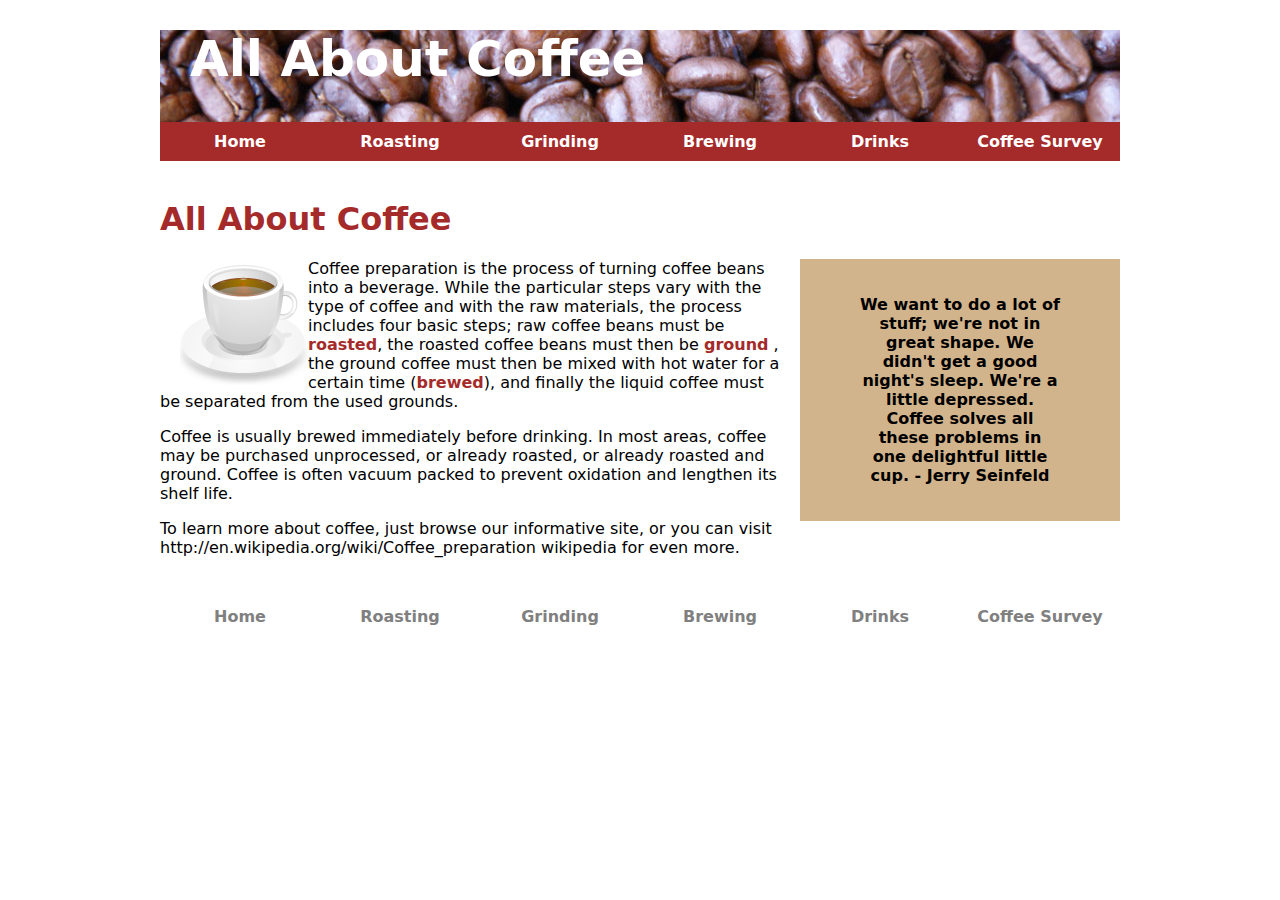
<file: index.html>
<head>

    <link href="style.css" rel="stylesheet" type="text/css">

</head>


<body>
<header>
    <h1> All About Coffee </h1>
    <nav>
        <ul>
            <li>
                <a href="index.html">Home</a>
            </li>
            <li>
                <a href="roasting.html">Roasting</a>
            </li>
            <li>
                <a href="grinding.html">Grinding</a>
            </li>
            <li>
                <a href="brewing.html">Brewing</a>
            </li>
            <li>
                <a href="drinks.html">Drinks</a>
            </li>
            <li>
                <a href="survey.html">Coffee Survey</a>
            </li>
        </ul>
    </nav>
</header>
    <h1> All About Coffee </h1>

    <aside>
    <blockquote>
    We want to do a lot of stuff; we're not in great shape. We didn't get a good night's sleep. We're a little depressed. Coffee solves all these problems in one delightful little cup.
    - Jerry Seinfeld
    </blockquote>
    </aside>

    <section>
        <img class= "photo-left" src = "images/coffee-cup.png"
        alt="coffee-cup">
            <p>
            Coffee preparation is the process of turning coffee beans into a beverage. While the particular steps vary with the type of coffee and with the raw materials, the process includes four basic steps; raw coffee beans must be <a href="roasting.html">roasted</a>, the roasted coffee beans must then be <a href="grinding.html">ground</a> , the ground coffee must then be mixed with hot water for a certain time (<a href="brewing.html">brewed</a>), and finally the liquid coffee must be separated from the used grounds.
            </p>
        
            <p>
            Coffee is usually brewed immediately before drinking. In most areas, coffee may be purchased unprocessed, or already roasted, or already roasted and ground. Coffee is often vacuum packed to prevent oxidation and lengthen its shelf life.
            </p>
        
            <p>
            To learn more about coffee, just browse our informative site, or you can visit 
            http://en.wikipedia.org/wiki/Coffee_preparation wikipedia for even more.    
            </p>

    </section>
<footer>
    <nav>
        <ul>
            <li>
                <a href="index.html">Home</a>
            </li>
            <li>
                <a href="roasting.html">Roasting</a>
            </li>
            <li>
                <a href="grinding.html">Grinding</a>
            </li>
            <li>
                <a href="brewing.html">Brewing</a>
            </li>
            <li>
                <a href="drinks.html">Drinks</a>
            </li>
            <li>
                <a href="survey.html">Coffee Survey</a>
            </li>
        </ul>
    </nav>

</footer>

</body>
</file>
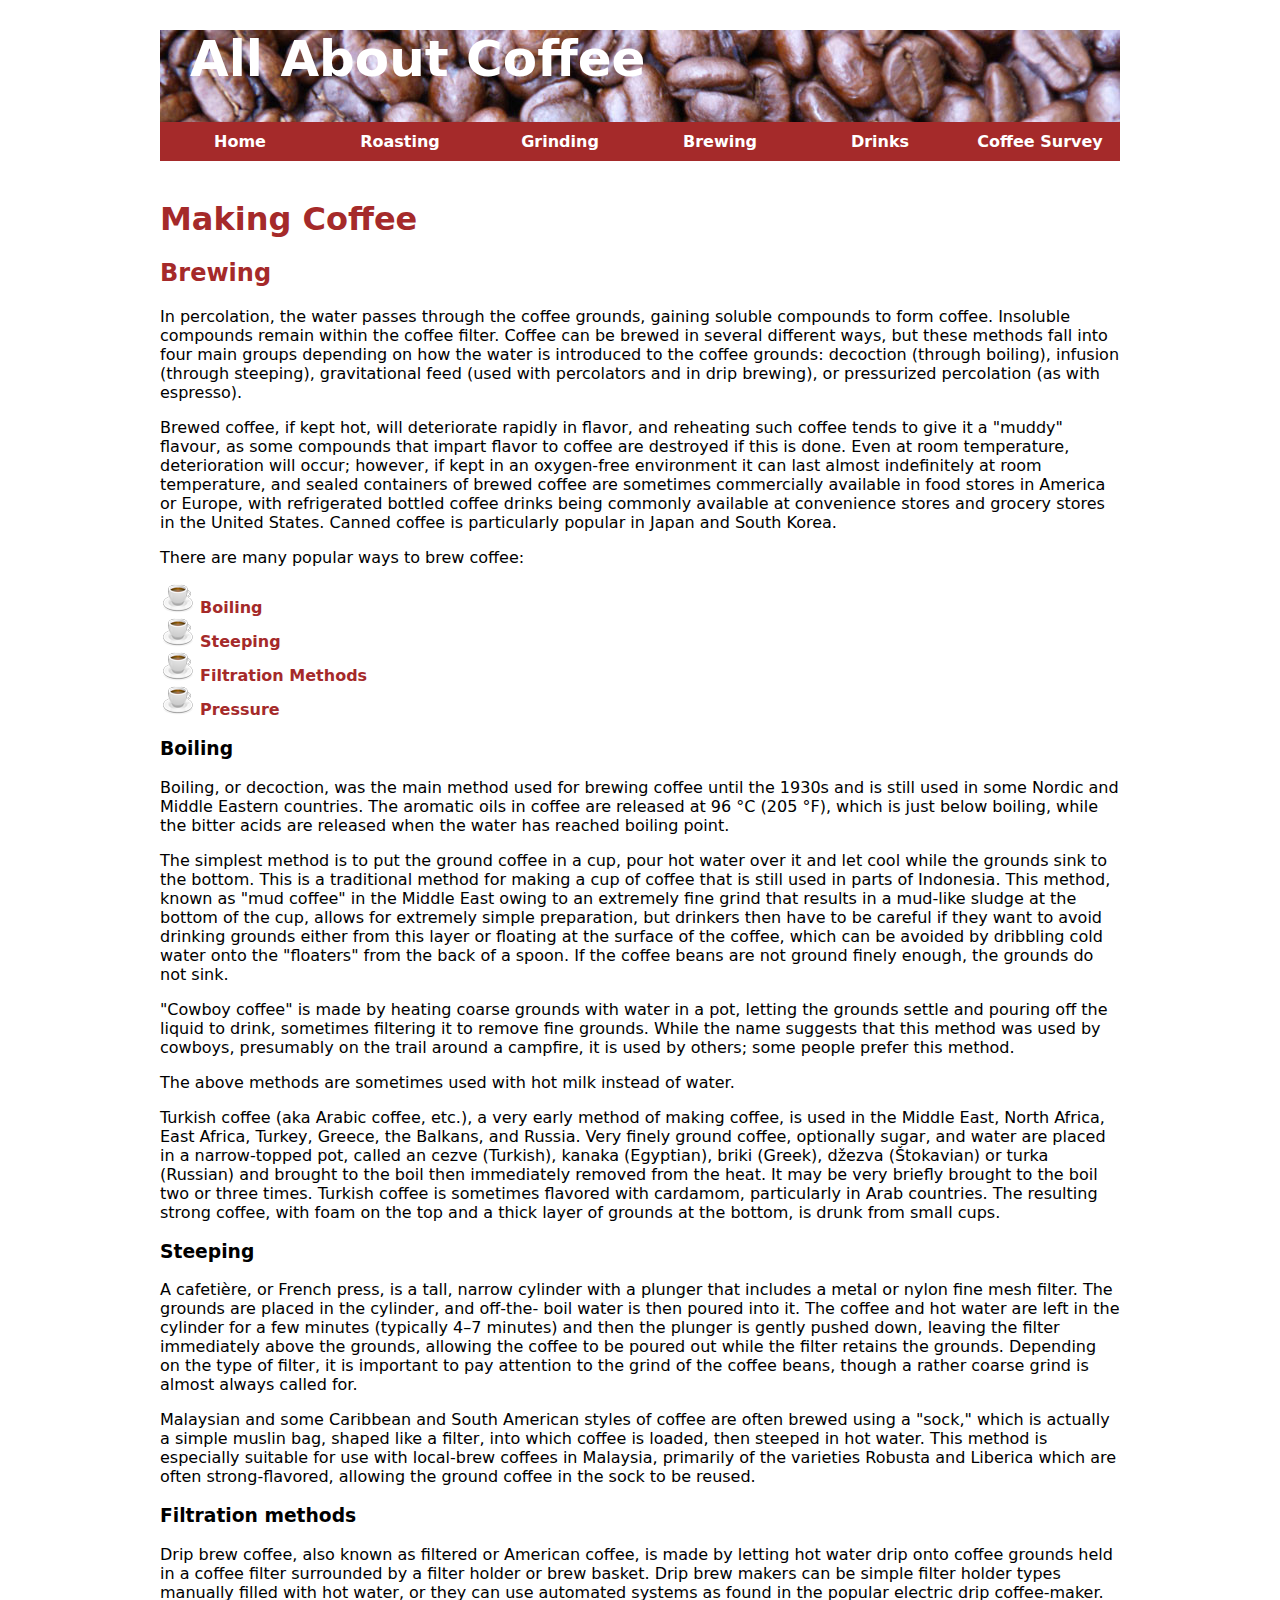
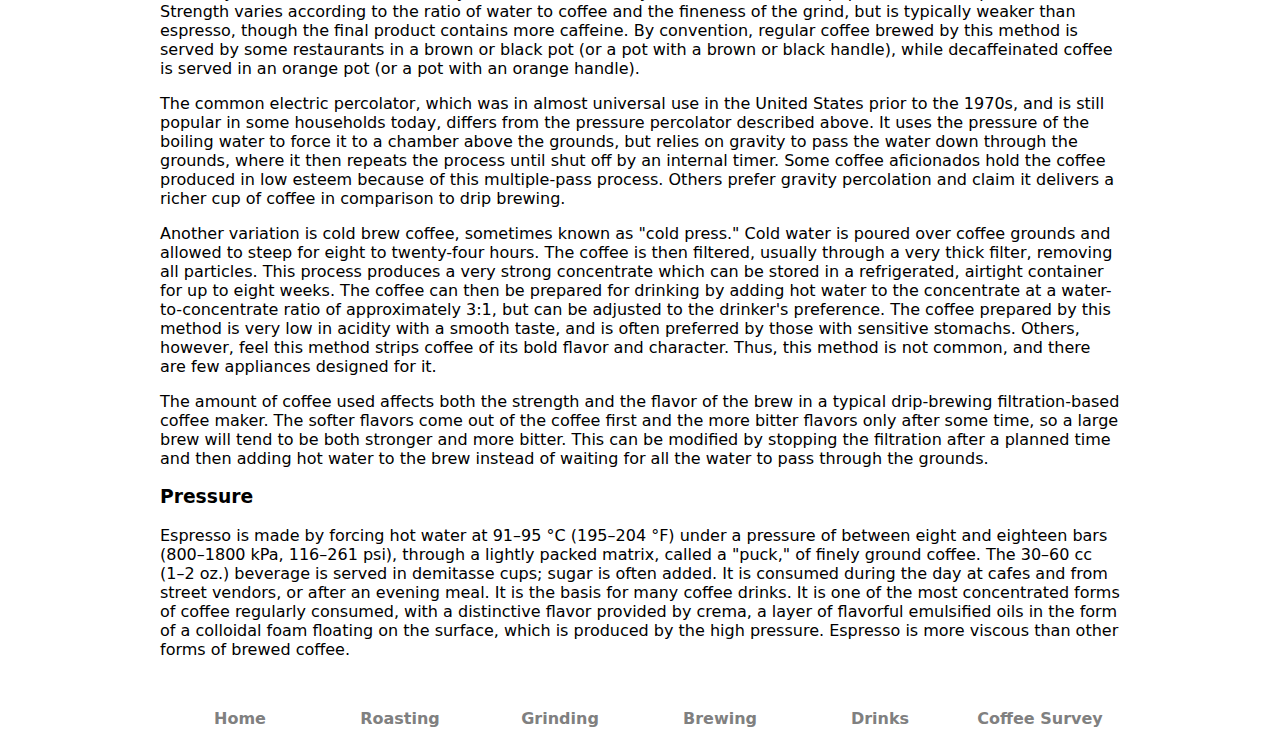
<file: brewing.html>
<!doctype html>
<html>
<head>
<meta charset="utf-8">
<title>Coffee Brewing</title>
<link href="style.css" rel="stylesheet" type="text/css">
</head>

<body>
    <header>
        <h1> All About Coffee </h1>
        <nav>
            <ul>
                <li>
                    <a href="index.html">Home</a>
                </li>
                <li>
                    <a href="roasting.html">Roasting</a>
                </li>
                <li>
                    <a href="grinding.html">Grinding</a>
                </li>
                <li>
                    <a href="brewing.html">Brewing</a>
                </li>
                <li>
                    <a href="drinks.html">Drinks</a>
                </li>
                <li>
                    <a href="survey.html">Coffee Survey</a>
                </li>
            </ul>
        </nav>
    </header>
    <h1>
        Making Coffee
    </h1>

    <h2> 
        Brewing
    </h2>


<p>
    In percolation, the water passes through the coffee grounds, gaining soluble compounds to form coffee. Insoluble compounds remain within the coffee filter.
    Coffee can be brewed in several different ways, but these methods fall into four main groups depending on how the water is introduced to the coffee grounds: decoction (through boiling), infusion (through steeping), gravitational feed (used with percolators and in drip brewing), or pressurized percolation (as with espresso).
</p>

<p>
    Brewed coffee, if kept hot, will deteriorate rapidly in flavor, and reheating such coffee tends to give it a "muddy" flavour, as some compounds that impart flavor to coffee are destroyed if this is done. Even at room temperature, deterioration will occur; however, if kept in an oxygen-free environment it can last almost indefinitely at room temperature, and sealed containers of brewed coffee are sometimes commercially available in food stores in America or Europe, with refrigerated bottled coffee drinks being commonly available at convenience stores and grocery stores in the United States. Canned coffee is particularly popular in Japan and South Korea.
</p>

<p> There are many popular ways to brew coffee: </p>
<ul>
<li>
    <a href="#boiling">Boiling</a>
</li>

<li>
    <a href="#steeping">Steeping</a>
</li>

<li>   
    <a href="#filtration">Filtration Methods</a>
</li>

<li>
    <a href="#pressure">Pressure</a>
</li>
</ul>




<section>
    <h3 id="boiling">
        Boiling
    </h3>

    <p>
        Boiling, or decoction, was the main method used for brewing coffee until the 1930s and is still used in some Nordic and Middle Eastern countries. The aromatic oils in coffee are released at 96 °C (205 °F), which is just below boiling, while the bitter acids are released when the water has reached boiling point.
    </p>
    
    <p>
        The simplest method is to put the ground coffee in a cup, pour hot water over it and let cool while the grounds sink to the bottom. This is a traditional method for making a cup of coffee that is still used in parts of Indonesia. This method, known as "mud coffee" in the Middle East owing to an extremely fine grind that results in a mud-like sludge at the bottom of the cup, allows for extremely simple preparation, but drinkers then have to be careful if they want to avoid drinking grounds either from this layer or floating at the surface of the coffee, which can be avoided by dribbling cold water onto the "floaters" from the back of a spoon. If the coffee beans are not ground finely enough, the grounds do not sink.
    </p>
    
    <p>
        "Cowboy coffee" is made by heating coarse grounds with water in a pot, letting the grounds settle and pouring off the liquid to drink, sometimes filtering it to remove fine grounds. While the name suggests that this method was used by cowboys, presumably on the trail around a campfire, it is used by others; some people prefer this method.
     </p>
   
    <p>
        The above methods are sometimes used with hot milk instead of water.
    
    </p>
    
    <p>
        Turkish coffee (aka Arabic coffee, etc.), a very early method of making coffee, is used in the Middle East, North Africa, East Africa, Turkey, Greece, the Balkans, and Russia. Very finely ground coffee, optionally sugar, and water are placed in a narrow-topped pot, called an cezve (Turkish), kanaka (Egyptian), briki (Greek), džezva (Štokavian) or turka (Russian) and brought to the boil then immediately removed from the heat. It may be very briefly brought to the boil two or three times. Turkish coffee is sometimes flavored with cardamom, particularly in Arab countries. The resulting strong coffee, with foam on the top and a thick layer of grounds at the bottom, is drunk from small cups.
    
    </p>
</section>




<section>

    <h3 id="steeping">
        Steeping
    </h3>
    
    <p>
        A cafetière, or French press, is a tall, narrow cylinder with a plunger that includes a metal or nylon fine mesh filter. The grounds are placed in the cylinder, and off-the- boil water is then poured into it. The coffee and hot water are left in the cylinder for a few minutes (typically 4–7 minutes) and then the plunger is gently pushed down, leaving the filter immediately above the grounds, allowing the coffee to be poured out while the filter retains the grounds. Depending on the type of filter, it is important to pay attention to the grind of the coffee beans, though a rather coarse grind is almost always called for.
    </p>
    
    
    <p>
        Malaysian and some Caribbean and South American styles of coffee are often brewed using a "sock," which is actually a simple muslin bag, shaped like a filter, into which coffee is loaded, then steeped in hot water. This method is especially suitable for use with local-brew coffees in Malaysia, primarily of the varieties Robusta and Liberica which are often strong-flavored, allowing the ground coffee in the sock to be reused.
    
    
    </p>

</section>



<section>
    <h3 id="filtration">
        Filtration methods
    </h3>

    <p>
        Drip brew coffee, also known as filtered or American coffee, is made by letting hot water drip onto coffee grounds held in a coffee filter surrounded by a filter holder or brew basket. Drip brew makers can be simple filter holder types manually filled with hot water, or they can use automated systems as found in the popular electric drip coffee-maker. Strength varies according to the ratio of water to coffee and the fineness of the grind, but is typically weaker than espresso, though the final product contains more caffeine. By convention, regular coffee brewed by this method is served by some restaurants in a brown or black pot (or a pot with a brown or black handle), while decaffeinated coffee is served in an orange pot (or a pot with an orange handle).
    </p>
    
    <p>
        The common electric percolator, which was in almost universal use in the United States prior to the 1970s, and is still popular in some households today, differs from the pressure percolator described above. It uses the pressure of the boiling water to force it to a chamber above the grounds, but relies on gravity to pass the water down through the grounds, where it then repeats the process until shut off by an internal timer. Some coffee aficionados hold the coffee produced in low esteem because of this multiple-pass process. Others prefer gravity percolation and claim it delivers a richer cup of coffee in comparison to drip brewing.
    </p>
    
    <p>
        Another variation is cold brew coffee, sometimes known as "cold press." Cold water is poured over coffee grounds and allowed to steep for eight to twenty-four hours. The coffee is then filtered, usually through a very thick filter, removing all particles. This process produces a very strong concentrate which can be stored in a refrigerated, airtight container for up to eight weeks. The coffee can then be prepared for drinking by adding hot water to the concentrate at a water-to-concentrate ratio of approximately 3:1, but can be adjusted to the drinker's preference. The coffee prepared by this method is very low in acidity with a smooth taste, and is often preferred by those with sensitive stomachs. Others, however, feel this method strips coffee of its bold flavor and character. Thus, this method is not common, and there are few appliances designed for it.
    </p>
    
    <p>
        The amount of coffee used affects both the strength and the flavor of the brew in a typical drip-brewing filtration-based coffee maker. The softer flavors come out of the coffee first and the more bitter flavors only after some time, so a large brew will tend to be both stronger and more bitter. This can be modified by stopping the filtration after a planned time and then adding hot water to the brew instead of waiting for all the water to pass through the grounds.
    </p>

</section>

<section>
<h3 id="pressure">
    Pressure
</h3>
<p>
    Espresso is made by forcing hot water at 91–95 °C (195–204 °F) under a pressure of between eight and eighteen bars (800–1800 kPa, 116–261 psi), through a lightly packed matrix, called a "puck," of finely ground coffee. The 30–60 cc (1–2 oz.) beverage is served in demitasse cups; sugar is often added. It is consumed during the day at cafes and from street vendors, or after an evening meal. It is the basis for many coffee drinks. It is one of the most concentrated forms of coffee regularly consumed, with a distinctive flavor provided by crema, a layer of flavorful emulsified oils in the form of a colloidal foam floating on the surface, which is produced by the high pressure. Espresso is more viscous than other forms of brewed coffee.
</p>
</section>


<footer>
    <nav>
        <ul>
            <li>
                <a href="index.html">Home</a>
            </li>
            <li>
                <a href="roasting.html">Roasting</a>
            </li>
            <li>
                <a href="grinding.html">Grinding</a>
            </li>
            <li>
                <a href="brewing.html">Brewing</a>
            </li>
            <li>
                <a href="drinks.html">Drinks</a>
            </li>
            <li>
                <a href="survey.html">Coffee Survey</a>
            </li>
        </ul>
    </nav>

</footer>

</body>
</html>
</file>
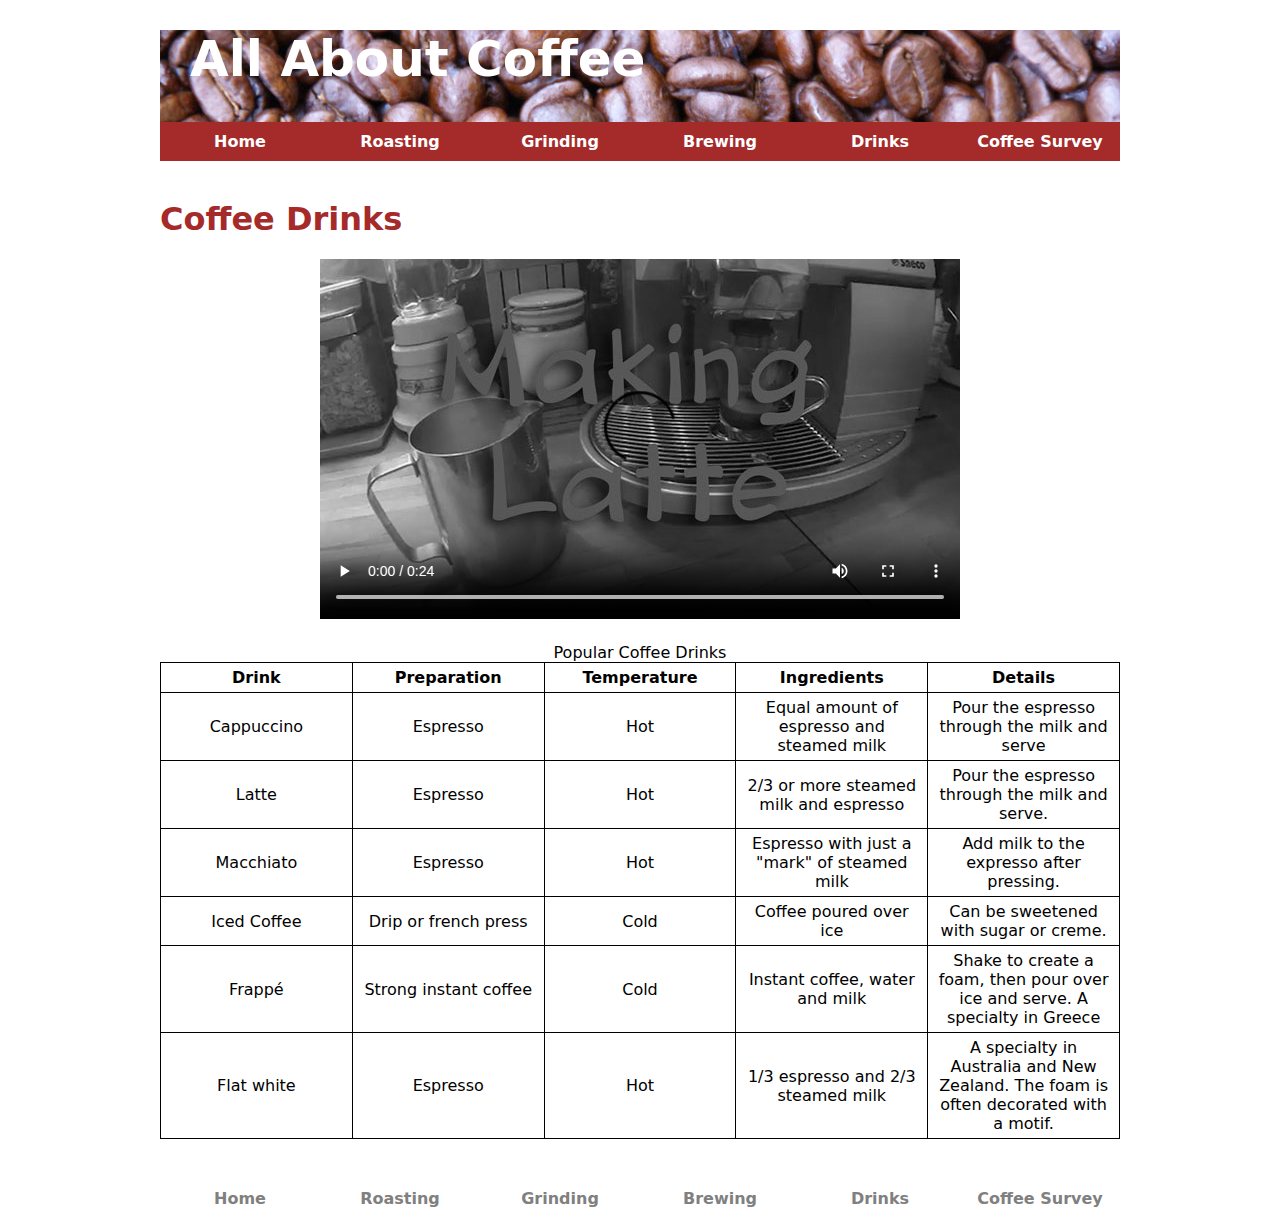
<file: drinks.html>
<!doctype html>
<html>
<head>
<meta charset="utf-8">
<title>Coffee Drinks</title>
<link href="style.css" rel="stylesheet" type="text/css">

</head>

<body>
    <header>
        <h1> All About Coffee </h1>
        <nav>
            <ul>
                <li>
                    <a href="index.html">Home</a>
                </li>
                <li>
                    <a href="roasting.html">Roasting</a>
                </li>
                <li>
                    <a href="grinding.html">Grinding</a>
                </li>
                <li>
                    <a href="brewing.html">Brewing</a>
                </li>
                <li>
                    <a href="drinks.html">Drinks</a>
                </li>
                <li>
                    <a href="survey.html">Coffee Survey</a>
                </li>
            </ul>
        </nav>
    </header>

    <h1> Coffee Drinks </h1>
    <video src="media/latte-pour.mp4" controls
    poster="media/latte-poster.JPG">

    </video>
    <table>
        <caption> Popular Coffee Drinks </caption>
        <tr> 
            <th> Drink </th>
            <th> Preparation </th>
            <th> Temperature</th>
            <th> Ingredients</th>
            <th> Details</th>
        </tr>

        <tr>
            <td>Cappuccino</td>
            <td>Espresso</td>
            <td>Hot</td>
            <td>Equal amount of espresso and steamed milk</td>
            <td>Pour the espresso through the milk and serve</td>
        </tr>


        <tr>
            <td>Latte</td>
            <td>Espresso</td>
            <td>Hot</td>
            <td>2/3 or more steamed milk and espresso</td>
            <td>Pour the espresso through the milk and serve.</td>            
        </tr>

        <tr>
            
        <td>Macchiato</td>
        <td>Espresso</td>
        <td>Hot</td>
        <td>Espresso with just a "mark" of steamed milk</td>
        <td>Add milk to the expresso after pressing.</td>

        </tr>


        <td>Iced Coffee</td>
        <td>Drip or french press</td>
        <td>Cold</td>
        <td>Coffee poured over ice</td>
        <td>Can be sweetened with sugar or creme.</td>
        

        <tr>

            <td>Frappé</td>
            <td>Strong instant coffee</td>
            <td>Cold</td>
            <td>Instant coffee, water and milk </td>
            <td>Shake to create a foam, then pour over ice and serve. A specialty in Greece</td>
            
        </tr>

        <tr>
            <td>Flat white</td>
            <td>Espresso</td>
            <td>Hot</td>
            <td>1/3 espresso and 2/3 steamed milk</td>
            <td>A specialty in Australia and New Zealand. The foam is often decorated with a motif.</td>
        </tr>
    </table>

<footer>
    <nav>
        <ul>
            <li>
                <a href="index.html">Home</a>
            </li>
            <li>
                <a href="roasting.html">Roasting</a>
            </li>
            <li>
                <a href="grinding.html">Grinding</a>
            </li>
            <li>
                <a href="brewing.html">Brewing</a>
            </li>
            <li>
                <a href="drinks.html">Drinks</a>
            </li>
            <li>
                <a href="survey.html">Coffee Survey</a>
            </li>
        </ul>
    </nav>

</footer>
</body>
</html>
</file>
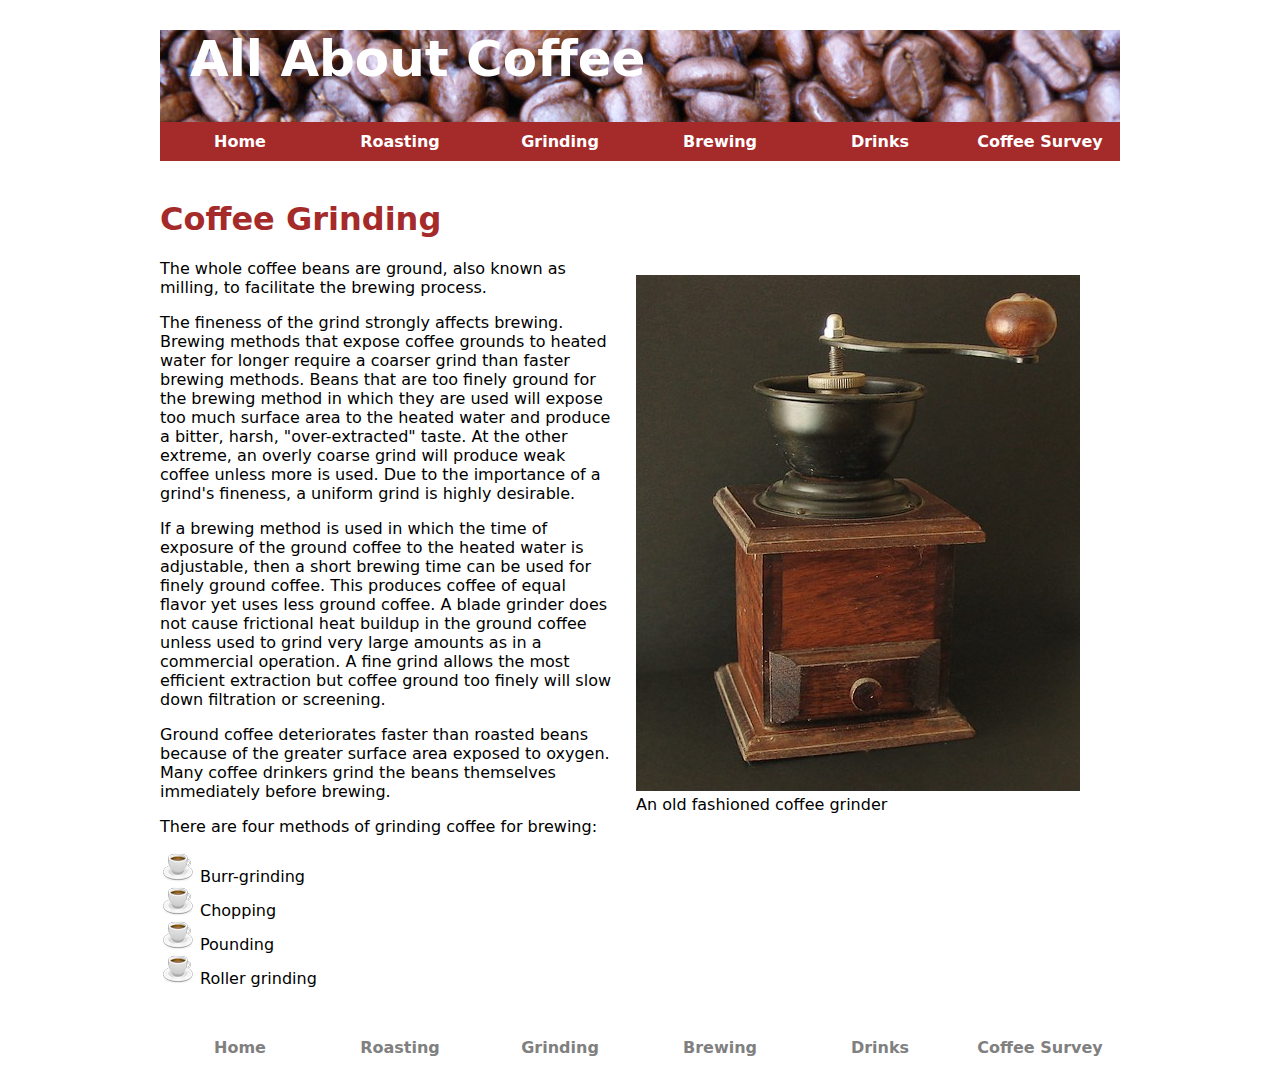
<file: grinding.html>
<!doctype html>
<html>
<head>
<meta charset="utf-8">
<title>Coffee Grinding</title>
<link href="style.css" rel="stylesheet" type="text/css">

</head>

<body>
    <header>
        <h1> All About Coffee </h1>
        <nav>
            <ul>
                <li>
                    <a href="index.html">Home</a>
                </li>
                <li>
                    <a href="roasting.html">Roasting</a>
                </li>
                <li>
                    <a href="grinding.html">Grinding</a>
                </li>
                <li>
                    <a href="brewing.html">Brewing</a>
                </li>
                <li>
                    <a href="drinks.html">Drinks</a>
                </li>
                <li>
                    <a href="survey.html">Coffee Survey</a>
                </li>
            </ul>
        </nav>
    </header>
<h1> Coffee Grinding </h1>
<figure class="photo-right">
<img src="images/coffee-grinder.jpg"
width="444" height="516">
<figcaption> An old fashioned coffee grinder</figcaption>
</figure>
<p>

    The whole coffee beans are ground, also known as milling, to facilitate the brewing process.

</p>

<p>
    
The fineness of the grind strongly affects brewing. Brewing methods that expose coffee grounds to heated water for longer require a coarser grind than faster brewing methods. Beans that are too finely ground for the brewing method in which they are used will expose too much surface area to the heated water and produce a bitter, harsh, "over-extracted" taste. At the other extreme, an overly coarse grind will produce weak coffee unless more is used. Due to the importance of a grind's fineness, a uniform grind is highly desirable.

</p>

<p>

    If a brewing method is used in which the time of exposure of the ground coffee to the heated water is adjustable, then a short brewing time can be used for finely ground coffee. This produces coffee of equal flavor yet uses less ground coffee. A blade grinder does not cause frictional heat buildup in the ground coffee unless used to grind very large amounts as in a commercial operation. A fine grind allows the most efficient extraction but coffee ground too finely will slow down filtration or screening.

</p>

<p>
    
Ground coffee deteriorates faster than roasted beans because of the greater surface area exposed to oxygen. Many coffee drinkers grind the beans themselves immediately before brewing.

</p>

<p>
    There are four methods of grinding coffee for brewing: 

</p>

<ul>
    <li> Burr-grinding </li>
    <li> Chopping </li>
    <li> Pounding</li>
    <li> Roller grinding</li>
</ul>





<footer>
    <nav>
        <ul>
            <li>
                <a href="index.html">Home</a>
            </li>
            <li>
                <a href="roasting.html">Roasting</a>
            </li>
            <li>
                <a href="grinding.html">Grinding</a>
            </li>
            <li>
                <a href="brewing.html">Brewing</a>
            </li>
            <li>
                <a href="drinks.html">Drinks</a>
            </li>
            <li>
                <a href="survey.html">Coffee Survey</a>
            </li>
        </ul>
    </nav>

</footer>
</body>
</html>
</file>
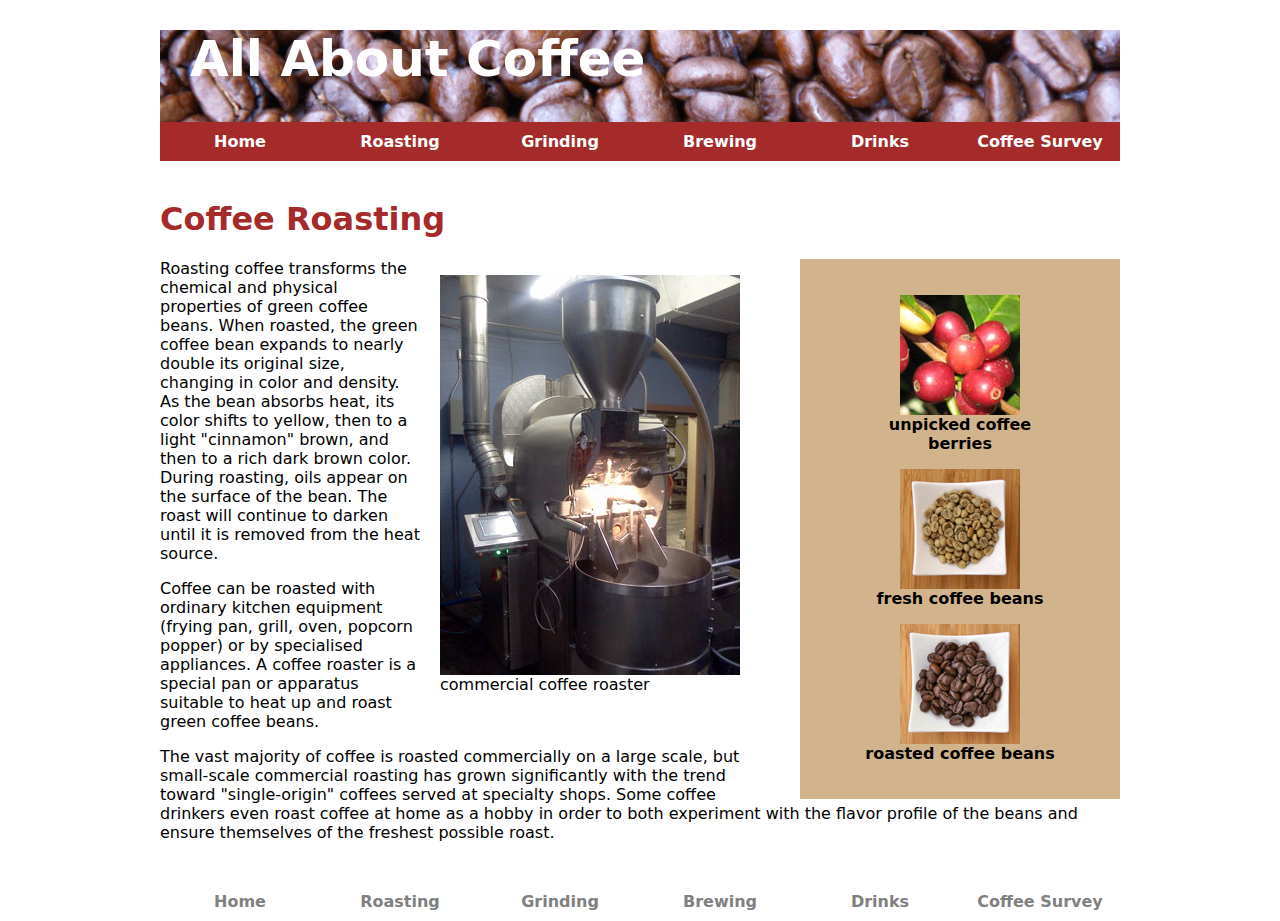
<file: roasting.html>
<head>

    <title>Coffee Roasting</title>
    <link href="style.css" rel="stylesheet" type="text/css">

</head>

<body>
    <header>
        <h1> All About Coffee </h1>
        <nav>
            <ul>
                <li>
                    <a href="index.html">Home</a>
                </li>
                <li>
                    <a href="roasting.html">Roasting</a>
                </li>
                <li>
                    <a href="grinding.html">Grinding</a>
                </li>
                <li>
                    <a href="brewing.html">Brewing</a>
                </li>
                <li>
                    <a href="drinks.html">Drinks</a>
                </li>
                <li>
                    <a href="survey.html">Coffee Survey</a>
                </li>
            </ul>
        </nav>
    </header>
    <h1>
        Coffee Roasting
    </h1>
<aside>
    <figure>
        <img alt="unpicked coffee beans", 
        src="images/coffee-berries.jpg">
        <figcaption>
            unpicked coffee berries
        </figcaption>
    </figure>

    <figure>
        <img alt="fresh coffee beans", src="images/fresh-beans.jpg"
        >
        <figcaption>
            fresh coffee beans
        </figcaption>
    </figure>

    <figure>
        <img alt="roasted coffee beans", src="images/roasted-beans.jpg"
        >
        <figcaption>

            roasted coffee beans
        </figcaption>
    </figure>
</aside>

<section>

    <figure class="photo-right">
        <img alt="commercial coffee roaster", src="images/commercial-roaster.jpg"
        >
        <figcaption>
            commercial coffee roaster
        </figcaption>
    </figure>

</section>

<p>
    Roasting coffee transforms the chemical and physical properties of green coffee beans. When roasted, the green coffee bean expands to nearly double its original size, changing in color and density. As the bean absorbs heat, its color shifts to yellow, then to a light "cinnamon" brown, and then to a rich dark brown color. During roasting, oils appear on the surface of the bean. The roast will continue to darken until it is removed from the heat source.

</p>

<p>
    
Coffee can be roasted with ordinary kitchen equipment (frying pan, grill, oven, popcorn popper) or by specialised appliances. A coffee roaster is a special pan or apparatus suitable to heat up and roast green coffee beans.

</p>

<p>
    The vast majority of coffee is roasted commercially on a large scale, but small-scale commercial roasting has grown significantly with the trend toward "single-origin" coffees served at specialty shops. Some coffee drinkers even roast coffee at home as a hobby in order to both experiment with the flavor profile of the beans and ensure themselves of the freshest possible roast.

</p>
<footer>
    <nav>
        <ul>
            <li>
                <a href="index.html">Home</a>
            </li>
            <li>
                <a href="roasting.html">Roasting</a>
            </li>
            <li>
                <a href="grinding.html">Grinding</a>
            </li>
            <li>
                <a href="brewing.html">Brewing</a>
            </li>
            <li>
                <a href="drinks.html">Drinks</a>
            </li>
            <li>
                <a href="survey.html">Coffee Survey</a>
            </li>
        </ul>
    </nav>

</footer>
</body>
</file>
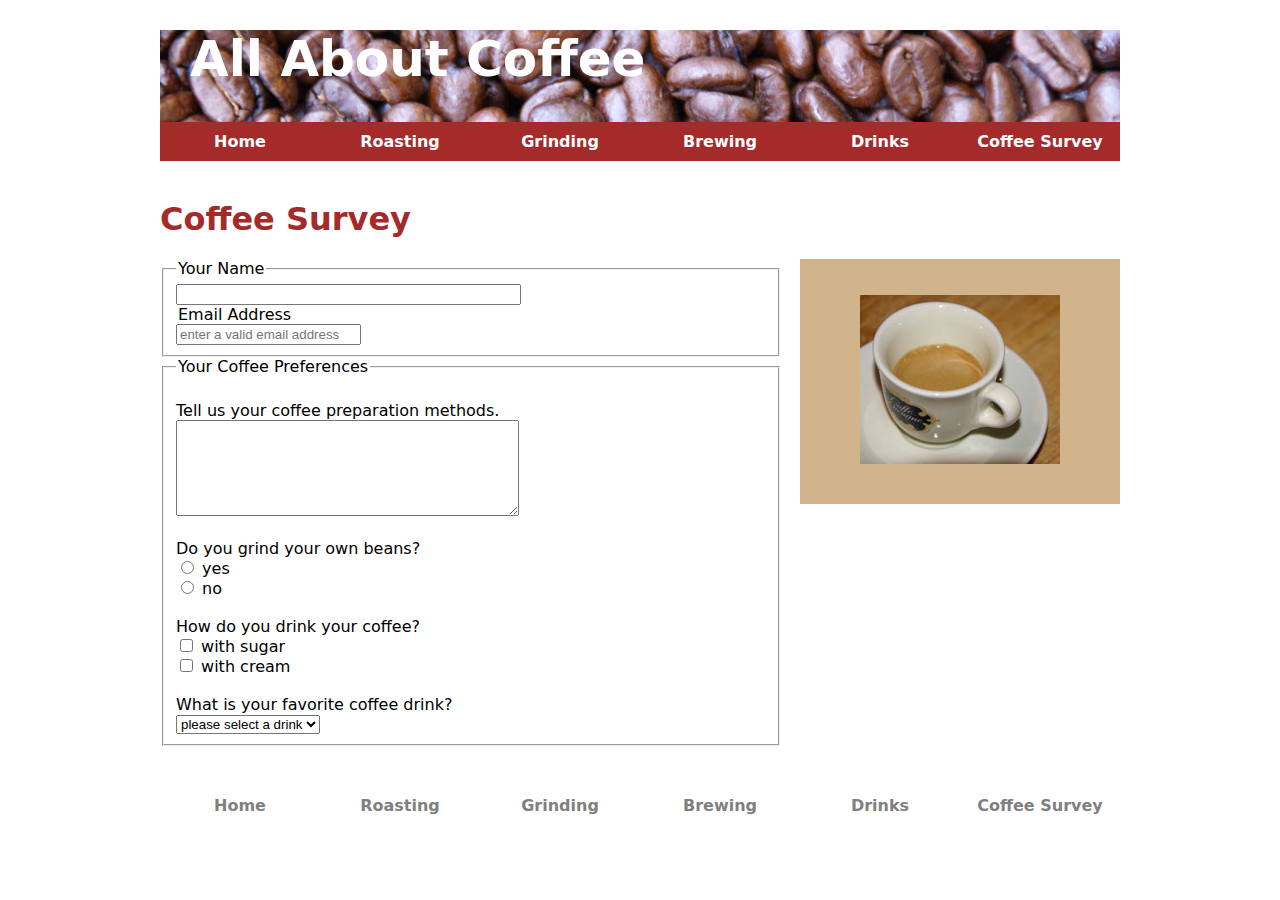
<file: survey.html>
<!doctype html>
<html>
<head>
<meta charset="utf-8">
<title>Coffee Survey</title>
<link href="style.css" rel="stylesheet" type="text/css">

</head>

<body>
    <header>
        <h1> All About Coffee </h1>
        <nav>
            <ul>
                <li>
                    <a href="index.html">Home</a>
                </li>
                <li>
                    <a href="roasting.html">Roasting</a>
                </li>
                <li>
                    <a href="grinding.html">Grinding</a>
                </li>
                <li>
                    <a href="brewing.html">Brewing</a>
                </li>
                <li>
                    <a href="drinks.html">Drinks</a>
                </li>
                <li>
                    <a href="survey.html">Coffee Survey</a>
                </li>
            </ul>
        </nav>
    </header>
<h1>Coffee Survey</h1>

<aside>
<figure>
    <img src="images/espresso.jpg"
    alt="a cup of espresso">
</figure>



</aside>


<form action="coffee-survey.php" method="post">

<fieldset>
    <legend>Your Name</legend> 
    <input type="text" name="name" required size="40">
    <br>
    <legend>Email Address</legend> 
    <input type="email" name="email" required
    placeholder="enter a valid email address">
    <br>
</fieldset>
<fieldset>
<legend> Your Coffee Preferences </legend> <br>
Tell us your coffee preparation methods. <br>
<textarea name="preparation" cols="40" rows="6"></textarea> <br>
<br>
Do you grind your own beans?<br>
<input type="radio" name="grind" value="yes"> yes <br>
<input type="radio" name="grind" value="no"> no <br>
<br>
How do you drink your coffee?<br>
<input type="checkbox" name="drink" value="sugar"> with sugar <br>
<input type="checkbox" name="drink" value="cream"> with cream <br>
<br>

What is your favorite coffee drink? <br>
<select name="favorite">
    <option value=""> please select a drink </option>
    <option value="drip"> drip coffee </option>
    <option value="french"> french press </option>
    <option value="espresso"> espresso </option>
    <option value="latte"> latte </option>
    <option value="flavored"> flavored </option>
</select>



</fieldset>
</form>
<footer>
    <nav>
        <ul>
            <li>
                <a href="index.html">Home</a>
            </li>
            <li>
                <a href="roasting.html">Roasting</a>
            </li>
            <li>
                <a href="grinding.html">Grinding</a>
            </li>
            <li>
                <a href="brewing.html">Brewing</a>
            </li>
            <li>
                <a href="drinks.html">Drinks</a>
            </li>
            <li>
                <a href="survey.html">Coffee Survey</a>
            </li>
        </ul>
    </nav>
</footer>
</body>
</html>
</file>
<file: style.css>
h1, h2{
    color: brown;
}
ul{
    list-style-image: url(images/tiny-coffee-cup.gif);
}
body{
    font-family: system-ui, -apple-system, BlinkMacSystemFont, 'Segoe UI', Roboto, Oxygen, Ubuntu, Cantarell, 'Open Sans', 'Helvetica Neue', sans-serif;
    margin: 0 auto;
    width: 960px;
}
a:link, a:visited{
    text-decoration: none;
    color: brown;
    font-weight: bold;
}
a:hover{
    color: black;
}
nav ul{
    list-style-type: none;
    padding: 0%;
}
nav li{
    display: inline;
    float: left;
}
nav a:link, nav a:visited{
    background-color: brown;
    color: white;
    display: block;
    width: 160px;
    text-align: center;
    padding: 10px 0;
}
nav a:hover{
    background-color: black;
}
aside{
    width: 280px;
    float: right;
    background-color: tan;
    text-align: center;
    font-weight: bold;
    padding: 20px;
    margin-left: 20px;
}
.photo-left{
    float: left;
    margin-left: 20px;
}
.photo-right{
    float: right;
    margin-left: 20px;
}
header{
    background-image: url(images/coffee-beans.jpg);
    height: 100px;
    margin-bottom: 70px;
}
header h1{
    color: rgba(256, 256, 256, 8);
    margin-left: 30px;
    margin-top: 30px;
    font-size: 50px;
}
footer{
    margin: 40px 0;
}
footer nav a:link, footer nav a:visited{
    color: gray;
    text-decoration: none;
    display: block;
    width: 160px;
    text-align: center;
    background-color: white;
}
footer nav a:hover{
    color: black;
}
td, th{
    border: 1px solid black;
    width: 20%;
    text-align: center;
    padding: 5px;
}
table{
    border-collapse: collapse;
}
video{
    margin-bottom: 20px;
    margin-left: 160px;
    filter: grayscale(100%);
}
</file>
